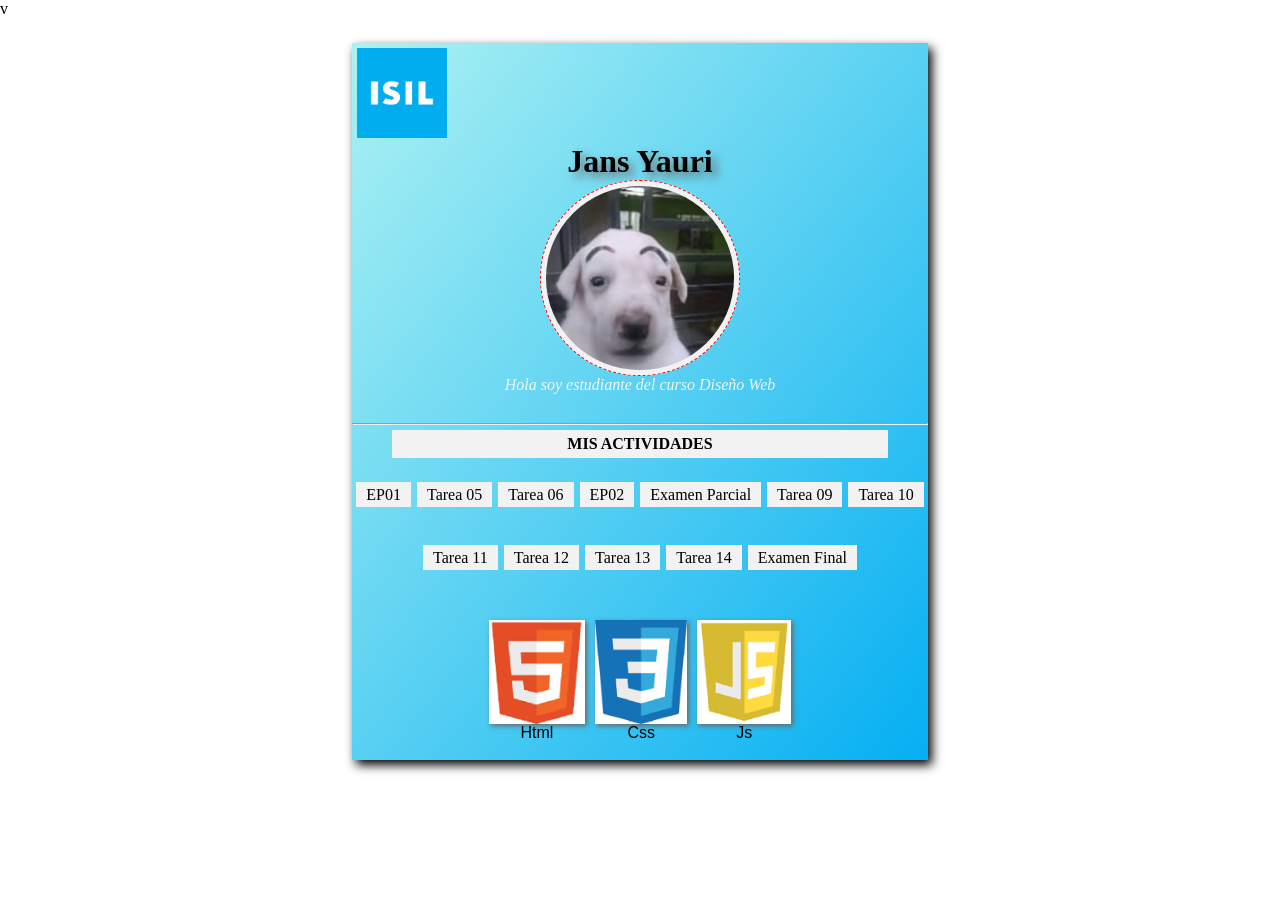
<file: index.html>
v<!DOCTYPE html>
<html lang="en">
<head>
    <meta charset="UTF-8">
    <meta name="viewport" content="width=device-width, initial-scale=1.0">
    <title>Inicio</title>
    <link rel="stylesheet" href="estilo.css">

</head>
<body>
    <div id="content">
        <div id="cabecera">
            <img src="img/logo_isil.jpg" alt="logo">

        </div>
        <div id="personal">
            <h1>Jans Yauri</h1>
            <img src="img/Perfil_Perro.jpg" alt="EDR">
            <p>Hola soy estudiante del curso Diseño Web</p>
        </div>
        <hr>
        <div id="tareas">
            <p>Mis Actividades</p>
            <ul>
                <!--tarea04,tarea05,evp2,exp son los nombres de los repositorios github secundarios-->
                <li><a href="/pa01/index.html">EP01</a></li>
                <li><a href="/tarea05/index.html">Tarea 05</a></li>
                <li><a href="/tarea06/index.html">Tarea 06</a></li>
                <li><a href="/pa02/index.html">EP02</a></li>
                <li><a href="/exp/index.html">Examen Parcial</a></li>
                <li><a href="#">Tarea 09</a></li>
                <li><a href="#">Tarea 10</a></li>
                <li><a href="#">Tarea 11</a></li>
                <li><a href="#">Tarea 12</a></li>
                <li><a href="#">Tarea 13</a></li>
                <li><a href="#">Tarea 14</a></li> 
                <li><a href="#">Examen Final</a></li>
           
            </ul>
        </div>
        <div id="cursos">
            <figure class="curso">
                <img src="img/html5.png" alt="HTML5">
                <figcaption>Html</figcaption>
            </figure>
            <figure class="curso">
                <img src="img/css3.png" alt="CSS3">
                <figcaption>Css</figcaption>
            </figure>
            <figure class="curso">
                <img src="img/js.png" alt="JS">
                <figcaption>Js</figcaption>
            </figure>
      
        </div>

    </div>
    
</body>
</html>
</file>
<file: estilo.css>
*{
    margin:0;
    padding:0;
    box-sizing: border-box;
   
    --color1:#05AFF2;
    --color2:#05C7F2;
    --color3:#50ABBF;
    --color4:#ACF2F2;
    --color5:#F2F2F2;
}
#content{
    width:45%;
    margin:25px auto;
    background-color: var(--color2);
    box-shadow: 4px 5px 10px;
    background: linear-gradient(to bottom right, var(--color4), var(--color1));    
}
#cabecera,#cursos{
    height: 100px;
    padding:5px;
}
#cabecera img{
    height: 100%;   
}
#tareas{
    text-align: center;
}
#personal{
    height: 280px;
    text-align: center ;   
}
#personal img{
    height: 70%;
    border-radius: 50%;
    padding:5px;
    background-color: #F2F2F2;
    border:1px dashed red;      
}
#personal h1{    
    text-shadow: 5px 5px 10px dimgray;
}
#personal p{
    font-style: oblique;
    color:var(--color5);    
}
#tareas{
    height: 180px;     
}
#tareas ul{
    display: flex;
    justify-content: center;
    align-items: center;
    flex-wrap: wrap;
    flex-grow: 1;
    height: 70%;  
}
#tareas li{
    list-style-type: none;
    margin: 3px;   
    height: 20%;   
    background-color: #F2F2F2;
    align-content: center;   
}
#tareas a{
    padding:10px;
    text-decoration: none;
    color:black;
    height: 40px;    
}
#tareas a:hover{
    background-color: dimgrey;
    color:#F2F2F2
}
#tareas p{
    text-transform: uppercase;
    font-weight: bold;
    background-color:#F2F2F2;
    padding:5px;
    margin:5px 40px;
}

#cursos{
    display:flex;
    flex-direction: row;
    justify-content: center;
    height: 150px;
    text-align: center;
    
}
.curso{
    margin:5px;
}
.curso img{
    height: 80%;
    box-shadow: 2px 2px 5px dimgrey;
}
figcaption{
    font-family: Impact, Haettenschweiler, 'Arial Narrow Bold', sans-serif;
}
</file>
